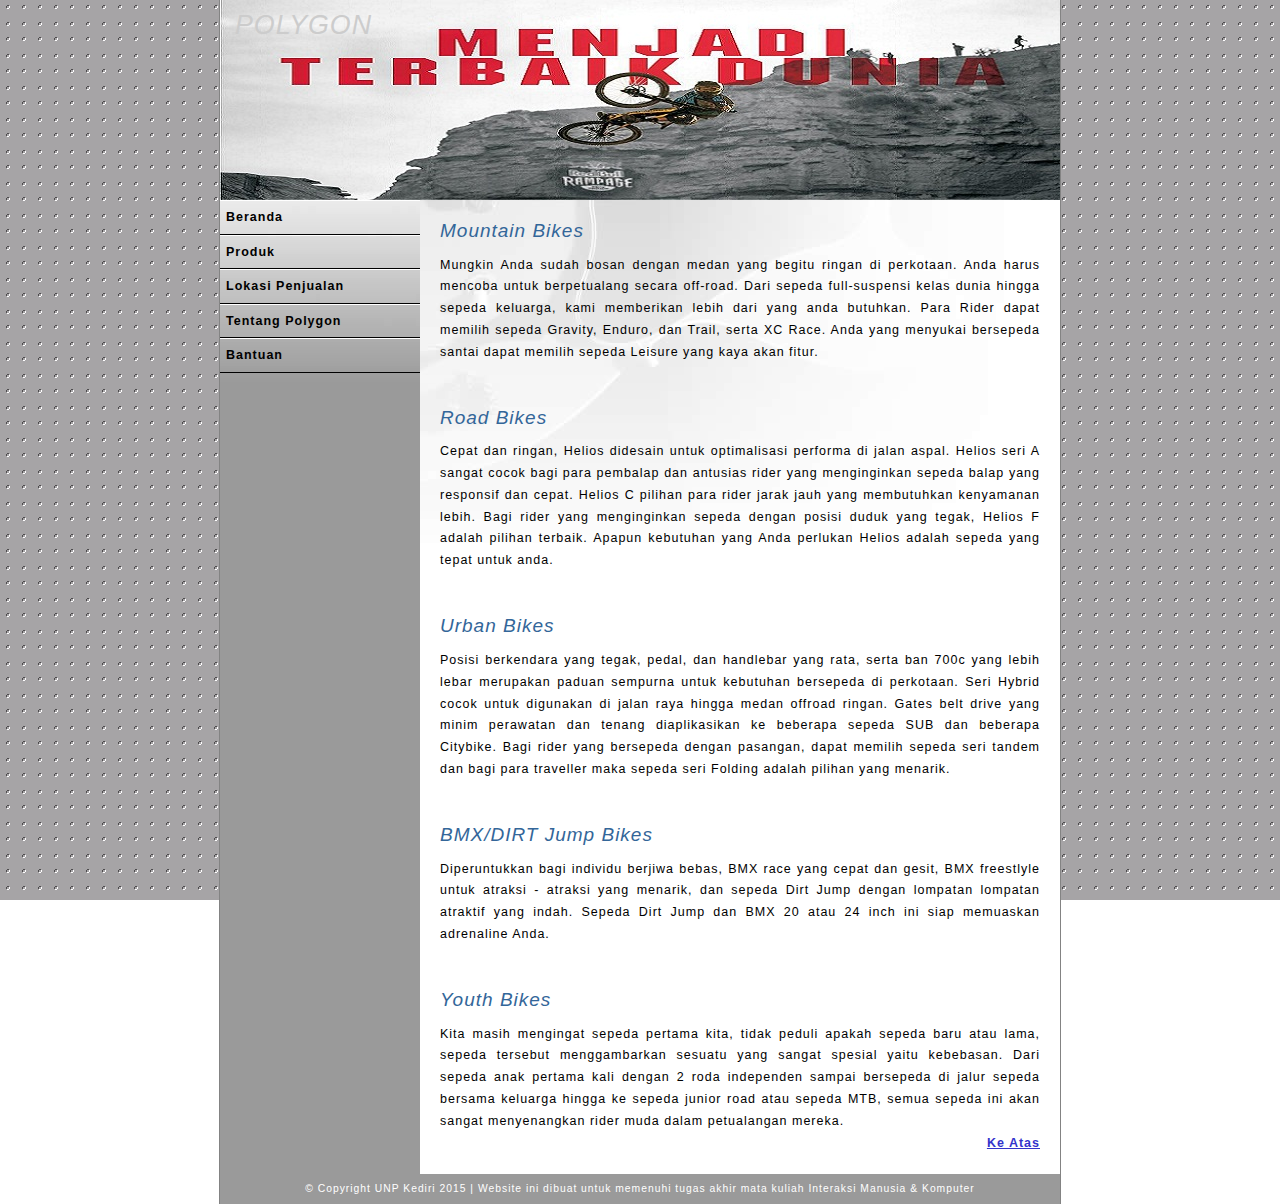
<file: Bantuan.html>
<!DOCTYPE html PUBLIC "-//W3C//DTD XHTML 1.0 Transitional//EN"
"http://www.w3.org/TR/xhtml1/DTD/xhtml1-transitional.dtd">
<html xmlns="http://www.w3.org/1999/xhtml" lang="en" xml:lang="en">
<head>

<meta http-equiv="Content-type" content="text/html; charset=UTF-8" />
<meta name="description" content="ENTER DESCRIPTION HERE" />
<meta name="keywords" content="ENTER KEYWORDS SEPARATED BY COMMAS" />
<meta name="owner" content="ENTER THE SITE OWNER NAME" />
<meta name="copyright" content="ENTER SITE COPYRIGHT INFO" />
<meta name="author" content="ENTER THE AUTHOR INFO" />
<meta name="rating" content="General" />
<meta name="revisit-after" content="7 days" />

<title>Polygon Bike | Polygon</title>

<link rel="stylesheet" href="style.css" type="text/css" media="screen" />

</head>

<body>

<a name="top"></a>

<div id="maincontainer">

<div id="header"><div class="headertext"><h1>POLYGON</h1></div></div>

<div id="navtop">

</div>

<div id="wrapper">
<div id="contentcolumn">
<div class="maintext">

<h1>Mountain Bikes</h1>
<div align="justify">Mungkin Anda sudah bosan dengan medan yang begitu ringan di perkotaan. Anda harus mencoba untuk berpetualang secara off-road. Dari sepeda full-suspensi kelas dunia hingga sepeda keluarga, kami memberikan lebih dari yang anda butuhkan. Para Rider dapat memilih sepeda Gravity, Enduro, dan Trail, serta XC Race. Anda yang menyukai bersepeda santai dapat memilih sepeda Leisure yang kaya akan fitur.</div> <br></br>

<h1>Road Bikes</h1>
<div align="justify">Cepat dan ringan, Helios didesain untuk optimalisasi performa di jalan aspal. Helios seri A sangat cocok bagi para pembalap dan antusias rider yang menginginkan sepeda balap yang responsif dan cepat. Helios C pilihan para rider jarak jauh yang membutuhkan kenyamanan lebih. Bagi rider yang menginginkan sepeda dengan posisi duduk yang tegak, Helios F adalah pilihan terbaik. Apapun kebutuhan yang Anda perlukan Helios adalah sepeda yang tepat untuk anda.</div>  <br></br>

<h1>Urban Bikes</h1>
<div align="justify">Posisi berkendara yang tegak, pedal, dan handlebar yang rata, serta ban 700c yang lebih lebar merupakan paduan sempurna untuk kebutuhan bersepeda di perkotaan. Seri Hybrid cocok untuk digunakan di jalan raya hingga medan offroad ringan. Gates belt drive yang minim perawatan dan tenang diaplikasikan ke beberapa sepeda SUB dan beberapa Citybike. Bagi rider yang bersepeda dengan pasangan, dapat memilih sepeda seri tandem dan bagi para traveller maka sepeda seri  Folding adalah pilihan yang menarik.</div> <br></br>

<h1>BMX/DIRT Jump Bikes</h1>
<div align="justify">Diperuntukkan bagi individu berjiwa bebas, BMX race yang cepat dan gesit, BMX  freestlyle untuk atraksi - atraksi  yang menarik, dan sepeda Dirt Jump dengan lompatan lompatan atraktif yang  indah. Sepeda Dirt Jump dan BMX 20 atau 24 inch ini siap memuaskan adrenaline Anda.</div> <br></br>

<h1>Youth Bikes</h1>
<div align="justify">Kita masih mengingat sepeda pertama kita, tidak peduli apakah sepeda baru atau lama, sepeda tersebut menggambarkan sesuatu yang sangat spesial yaitu kebebasan. Dari sepeda anak pertama kali dengan 2 roda independen sampai bersepeda di jalur sepeda bersama keluarga hingga ke sepeda junior road atau sepeda MTB, semua sepeda ini akan sangat menyenangkan rider muda dalam petualangan mereka.</div>
<div align="right"><a href="#top">Ke Atas</a></div>


</div>
</div>
</div>

<div id="leftcolumn">

<ul id="navleft">
<li><a href="index.html">Beranda</a></li>
<li><a href="Produk.html">Produk</a></li>
<li><a href="http://www.polygonbikes.com/id/bike-shop-locator">Lokasi Penjualan</a></li>
<li><a href="Tentang.html">Tentang Polygon</a></li>
<li><a href="http://www.polygonbikes.com/id/support">Bantuan</a></li>
</ul>


</div>

<div id="footer">

&copy; Copyright UNP Kediri 2015 | Website ini dibuat untuk memenuhi tugas akhir mata kuliah Interaksi Manusia & Komputer

</div>

</div>
</body>
</html>
</file>
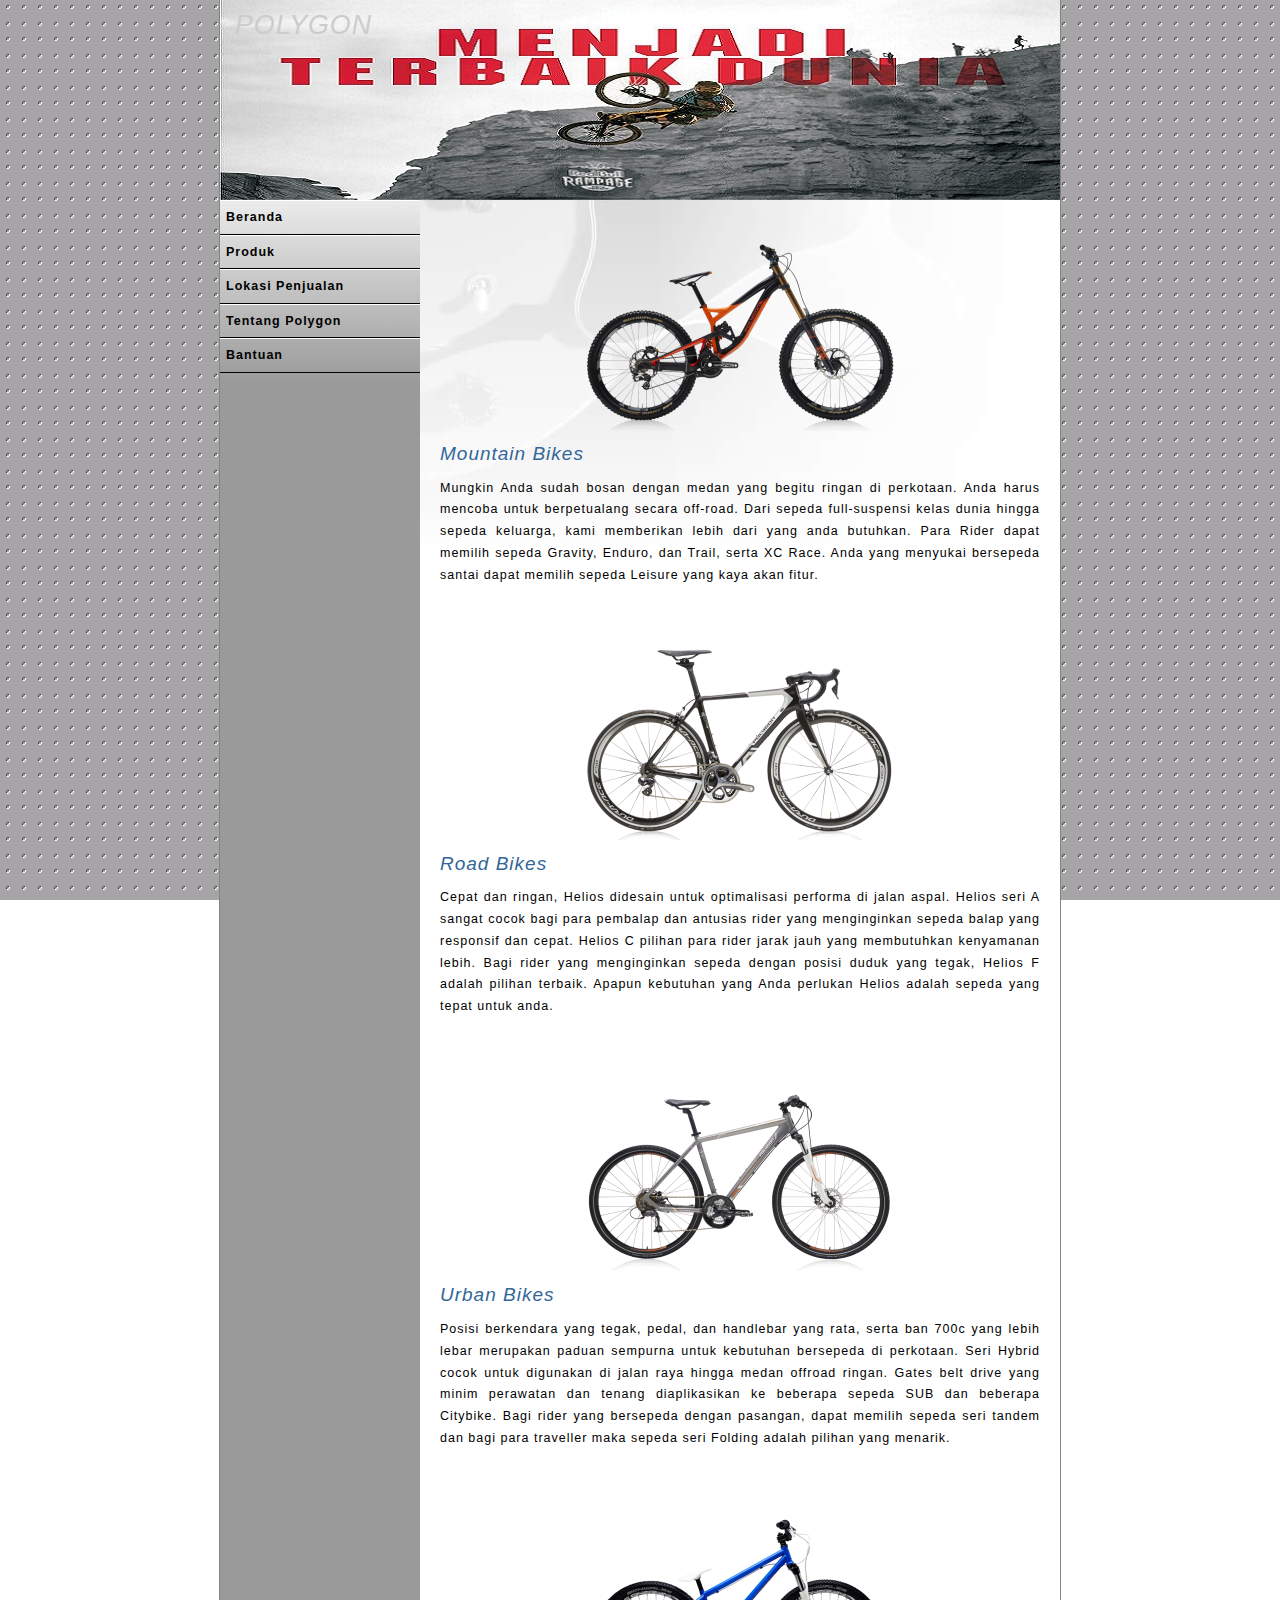
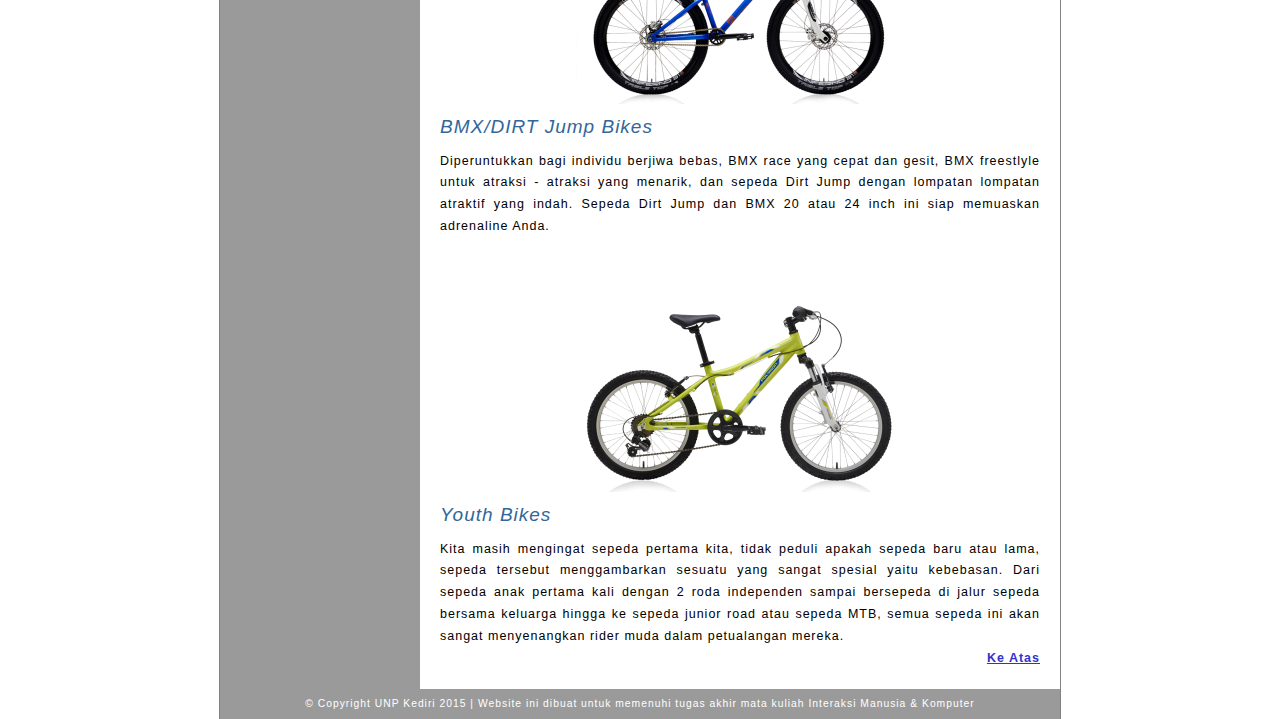
<file: Produk.html>
<!DOCTYPE html PUBLIC "-//W3C//DTD XHTML 1.0 Transitional//EN"
"http://www.w3.org/TR/xhtml1/DTD/xhtml1-transitional.dtd">
<html xmlns="http://www.w3.org/1999/xhtml" lang="en" xml:lang="en">
<head>

<meta http-equiv="Content-type" content="text/html; charset=UTF-8" />
<meta name="description" content="ENTER DESCRIPTION HERE" />
<meta name="keywords" content="ENTER KEYWORDS SEPARATED BY COMMAS" />
<meta name="owner" content="ENTER THE SITE OWNER NAME" />
<meta name="copyright" content="ENTER SITE COPYRIGHT INFO" />
<meta name="author" content="ENTER THE AUTHOR INFO" />
<meta name="rating" content="General" />
<meta name="revisit-after" content="7 days" />

<title>Polygon Bike | Polygon</title>

<link rel="stylesheet" href="style.css" type="text/css" media="screen" />

</head>

<body>

<a name="top"></a>

<div id="maincontainer">

<div id="header"><div class="headertext"><h1>POLYGON</h1></div></div>

<div id="navtop">

</div>

<div id="wrapper">
<div id="contentcolumn">
<div class="maintext">

<p align="center" > <img src="images/produk.png">
<h1>Mountain Bikes</h1>
<div align="justify">Mungkin Anda sudah bosan dengan medan yang begitu ringan di perkotaan. Anda harus mencoba untuk berpetualang secara off-road. Dari sepeda full-suspensi kelas dunia hingga sepeda keluarga, kami memberikan lebih dari yang anda butuhkan. Para Rider dapat memilih sepeda Gravity, Enduro, dan Trail, serta XC Race. Anda yang menyukai bersepeda santai dapat memilih sepeda Leisure yang kaya akan fitur.</div> <br></br>

<p align="center" > <img src="images/produk2.png">
<h1>Road Bikes</h1>
<div align="justify">Cepat dan ringan, Helios didesain untuk optimalisasi performa di jalan aspal. Helios seri A sangat cocok bagi para pembalap dan antusias rider yang menginginkan sepeda balap yang responsif dan cepat. Helios C pilihan para rider jarak jauh yang membutuhkan kenyamanan lebih. Bagi rider yang menginginkan sepeda dengan posisi duduk yang tegak, Helios F adalah pilihan terbaik. Apapun kebutuhan yang Anda perlukan Helios adalah sepeda yang tepat untuk anda.</div>  <br></br>

<p align="center" > <img src="images/produk3.png">
<h1>Urban Bikes</h1>
<div align="justify">Posisi berkendara yang tegak, pedal, dan handlebar yang rata, serta ban 700c yang lebih lebar merupakan paduan sempurna untuk kebutuhan bersepeda di perkotaan. Seri Hybrid cocok untuk digunakan di jalan raya hingga medan offroad ringan. Gates belt drive yang minim perawatan dan tenang diaplikasikan ke beberapa sepeda SUB dan beberapa Citybike. Bagi rider yang bersepeda dengan pasangan, dapat memilih sepeda seri tandem dan bagi para traveller maka sepeda seri  Folding adalah pilihan yang menarik.</div> <br></br>

<p align="center" > <img src="images/produk4.png">
<h1>BMX/DIRT Jump Bikes</h1>
<div align="justify">Diperuntukkan bagi individu berjiwa bebas, BMX race yang cepat dan gesit, BMX  freestlyle untuk atraksi - atraksi  yang menarik, dan sepeda Dirt Jump dengan lompatan lompatan atraktif yang  indah. Sepeda Dirt Jump dan BMX 20 atau 24 inch ini siap memuaskan adrenaline Anda.</div> <br></br>

<p align="center" > <img src="images/produk5.png">
<h1>Youth Bikes</h1>
<div align="justify">Kita masih mengingat sepeda pertama kita, tidak peduli apakah sepeda baru atau lama, sepeda tersebut menggambarkan sesuatu yang sangat spesial yaitu kebebasan. Dari sepeda anak pertama kali dengan 2 roda independen sampai bersepeda di jalur sepeda bersama keluarga hingga ke sepeda junior road atau sepeda MTB, semua sepeda ini akan sangat menyenangkan rider muda dalam petualangan mereka.</div>
<div align="right"><a href="#top">Ke Atas</a></div>


</div>
</div>
</div>

<div id="leftcolumn">

<ul id="navleft">
<li><a href="index.html">Beranda</a></li>
<li><a href="Produk.html">Produk</a></li>
<li><a href="http://www.polygonbikes.com/id/bike-shop-locator">Lokasi Penjualan</a></li>
<li><a href="Tentang.html">Tentang Polygon</a></li>
<li><a href="http://www.polygonbikes.com/id/support">Bantuan</a></li>
</ul>


</div>

<div id="footer">

&copy; Copyright UNP Kediri 2015 | Website ini dibuat untuk memenuhi tugas akhir mata kuliah Interaksi Manusia & Komputer

</div>

</div>
</body>
</html>
</file>
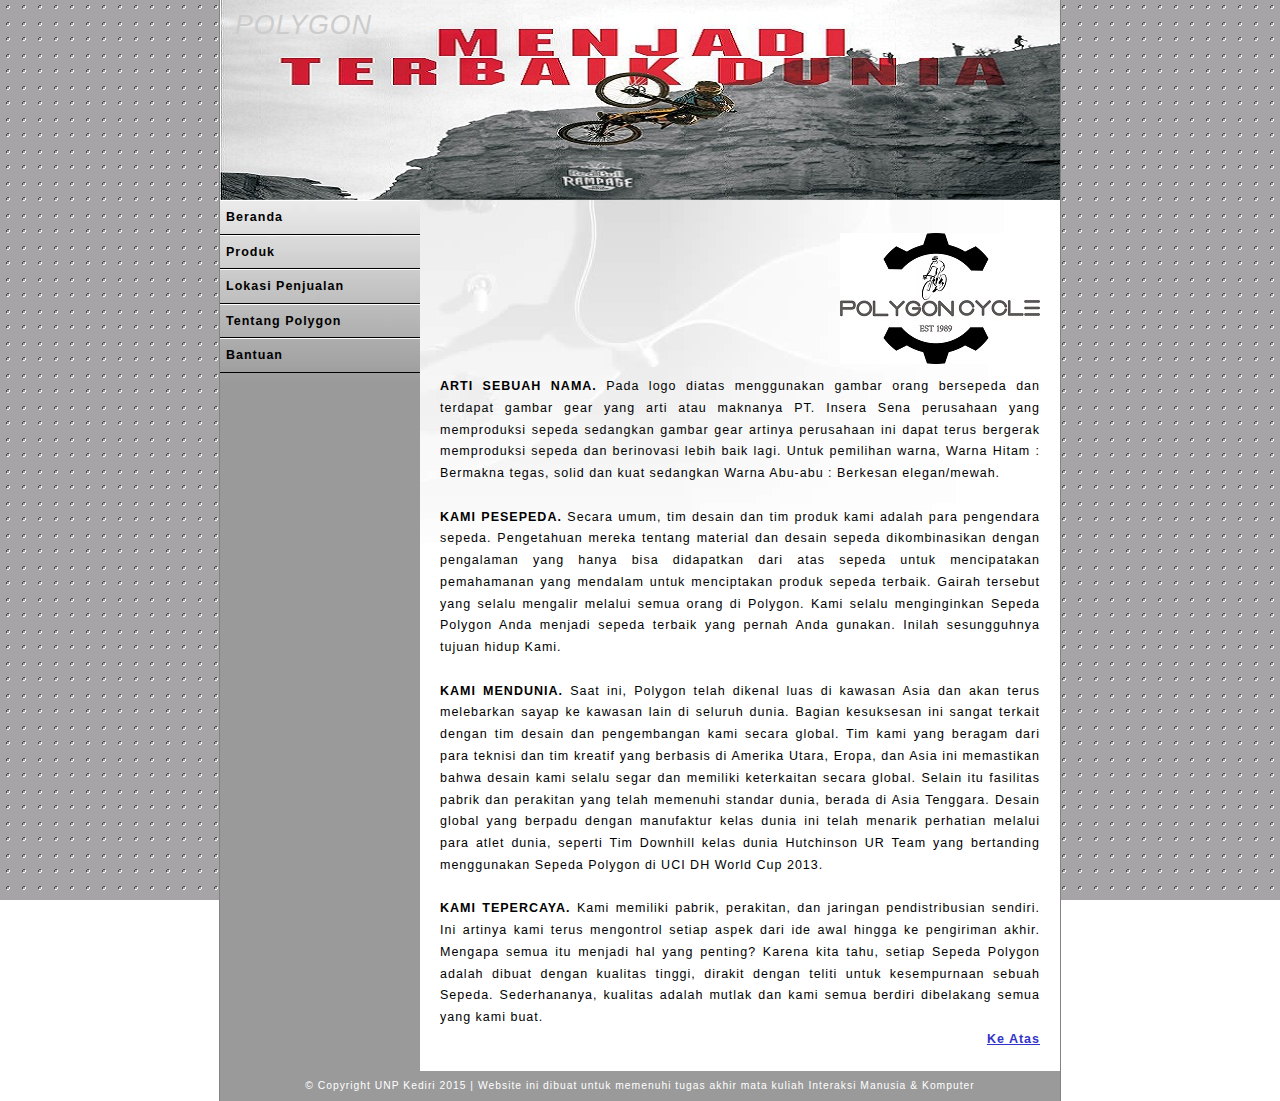
<file: Tentang.html>
<!DOCTYPE html PUBLIC "-//W3C//DTD XHTML 1.0 Transitional//EN"
"http://www.w3.org/TR/xhtml1/DTD/xhtml1-transitional.dtd">
<html xmlns="http://www.w3.org/1999/xhtml" lang="en" xml:lang="en">
<head>

<meta http-equiv="Content-type" content="text/html; charset=UTF-8" />
<meta name="description" content="ENTER DESCRIPTION HERE" />
<meta name="keywords" content="ENTER KEYWORDS SEPARATED BY COMMAS" />
<meta name="owner" content="ENTER THE SITE OWNER NAME" />
<meta name="copyright" content="ENTER SITE COPYRIGHT INFO" />
<meta name="author" content="ENTER THE AUTHOR INFO" />
<meta name="rating" content="General" />
<meta name="revisit-after" content="7 days" />

<title>Polygon Bike | Polygon</title>

<link rel="stylesheet" href="style.css" type="text/css" media="screen" />

</head>

<body>

<a name="top"></a>

<div id="maincontainer">

<div id="header"><div class="headertext"><h1>POLYGON</h1></div></div>

<div id="navtop">

</div>

<div id="wrapper">
<div id="contentcolumn">
<div class="maintext">

<p align="right" > <img src="images/logoPOLY.jpg">
<div align="justify"> <b>ARTI SEBUAH NAMA.</b> Pada logo diatas menggunakan gambar orang bersepeda dan terdapat gambar gear yang arti atau maknanya PT. Insera Sena perusahaan yang memproduksi sepeda sedangkan gambar gear artinya perusahaan ini dapat terus bergerak memproduksi sepeda dan berinovasi lebih baik lagi. Untuk pemilihan warna, Warna Hitam : Bermakna tegas, solid dan kuat sedangkan Warna Abu-abu : Berkesan elegan/mewah.<br></br>

<b>KAMI PESEPEDA.</b> Secara umum, tim desain dan tim produk kami adalah para pengendara sepeda. Pengetahuan mereka tentang material dan desain sepeda dikombinasikan dengan pengalaman yang hanya bisa didapatkan dari atas sepeda untuk mencipatakan pemahamanan yang mendalam untuk menciptakan produk sepeda terbaik. Gairah tersebut yang selalu mengalir melalui semua orang di Polygon. Kami selalu menginginkan Sepeda Polygon Anda menjadi sepeda terbaik yang pernah Anda gunakan. Inilah sesungguhnya tujuan hidup Kami.<br></br>

<b>KAMI MENDUNIA.</b> Saat ini, Polygon telah dikenal luas di kawasan Asia dan akan terus melebarkan sayap ke kawasan lain di seluruh dunia. Bagian kesuksesan ini sangat terkait dengan tim desain dan pengembangan kami secara global. Tim kami yang beragam dari para teknisi dan tim kreatif yang berbasis di Amerika Utara, Eropa, dan Asia ini memastikan bahwa desain kami selalu segar dan memiliki keterkaitan secara global. Selain itu fasilitas pabrik dan perakitan yang telah memenuhi standar dunia, berada di Asia Tenggara. Desain global yang berpadu dengan manufaktur kelas dunia ini telah menarik perhatian melalui para atlet dunia, seperti Tim Downhill kelas dunia Hutchinson UR Team yang bertanding menggunakan Sepeda Polygon di UCI DH World Cup 2013.<br></br>

<b>KAMI TEPERCAYA.</b> Kami memiliki pabrik, perakitan, dan jaringan pendistribusian sendiri. Ini artinya kami terus mengontrol setiap aspek dari ide awal hingga ke pengiriman akhir. Mengapa semua itu menjadi hal yang penting? Karena kita tahu, setiap Sepeda Polygon adalah dibuat dengan kualitas tinggi, dirakit dengan teliti untuk kesempurnaan sebuah Sepeda. Sederhananya, kualitas adalah mutlak dan kami semua berdiri dibelakang semua yang kami buat.</div>

<div align="right"><a href="#top">Ke Atas</a></div>


</div>
</div>
</div>

<div id="leftcolumn">

<ul id="navleft">
<li><a href="index.html">Beranda</a></li>
<li><a href="Produk.html">Produk</a></li>
<li><a href="http://www.polygonbikes.com/id/bike-shop-locator">Lokasi Penjualan</a></li>
<li><a href="Tentang.html">Tentang Polygon</a></li>
<li><a href="http://www.polygonbikes.com/id/support">Bantuan</a></li>
</ul>


</div>

<div id="footer">

&copy; Copyright UNP Kediri 2015 | Website ini dibuat untuk memenuhi tugas akhir mata kuliah Interaksi Manusia & Komputer

</div>

</div>
</body>
</html>
</file>
<file: style.css>
body{background: url(images/bg.gif) repeat fixed 0% 0%;margin:0;padding:0;letter-spacing: 1px;font: 85%/160% arial, helvetica, sans-serif;}

#maincontainer{width: 840px;margin: 0 auto;border-left: 1px solid #838383;border-right: 1px solid #838383;background: #9a9a9a url(images/bg_left.jpg) repeat-x 0% 110px;}

#header{background: white url(images/bg_header.jpg) no-repeat 0% 0%;height: 200px;}

#header h1{margin: 0;padding-top: 15px;color: #ccc;font-size: 197%;}

.headertext {padding: 0 15px;}

#navtop ul{background: url(images/bg_navtop.jpg) repeat-x 0% 0%;padding-left: 0;margin: 0;background-color: #036;color: #fff;float: right;width: 100%;border-bottom: 1px solid #838383;}

#navtop ul li{display: inline;}

#navtop ul li a{font-size: 92%;margin-top: 2px;padding: 0 1em;color: #fff;text-decoration: none;float: right;border-left: 1px solid #bcbcbc;line-height: 200%;outline:none;font-weight: bold;}

#navtop ul li a:hover{background-color: #838383;color: #fff;}

#wrapper{float: left;width: 100%;}

#contentcolumn{background: #fff url(images/bg_main.jpg) no-repeat -200px -25px;font-size: 92%;margin-left: 200px; min-height: 800px;}

h1,h2,h3,h4,h5,h6 {font-family: trebuchet ms, arial, helvetica, sans-serif;letter-spacing: 1px;font-style: oblique;}

h1,h2,h3{font-size: 152%;color: #336699;font-weight: normal;margin-top: 0;}

h4,h5,h6{font-size: 136%;color: #000;font-weight: normal;border-bottom: 1px solid #000;}

a,a:link,a:active,a:visited {color: #3333cc;font-weight: bold;text-decoration: underline;outline:none;}

a:hover {color: #336699;text-decoration: none;}

* html #contentcolumn {height:800px}

.maintext {padding: 20px;}

#leftcolumn{float: left;width: 200px;margin-left: -840px;min-height: 800px;}

* html #leftcolumn {height:800px} 

#navleft{padding-left: 0;margin: 0;width: 200px;}

* html #navleft a {width: 100%;}

#navleft li{list-style: none;margin: 0;}

#navleft li a {font-size: 92%;line-height: 260%;text-indent: 6px;text-decoration: none;display: block;outline:none;border-top: 1px solid #fff;border-bottom: 1px solid #000;color: #000;font-weight: bold;}

#navleft li a:hover {background-color: #ccc;color: #336699;text-decoration: none;}

.boxleft {font-size: 85%;line-height: 140%;background: #fff url(images/bg_box.gif) repeat 0% 0%;border: 1px solid #000;width: 166px;margin: 10px 0 0 10px;padding: 6px;color: #336699;}

#footer{font-size: 76%;clear: left;width: 100%;text-align: center;padding: 4px 0;color: #fff;font-weight: normal;}

#footer a {color: #f1f1da;}
</file>
